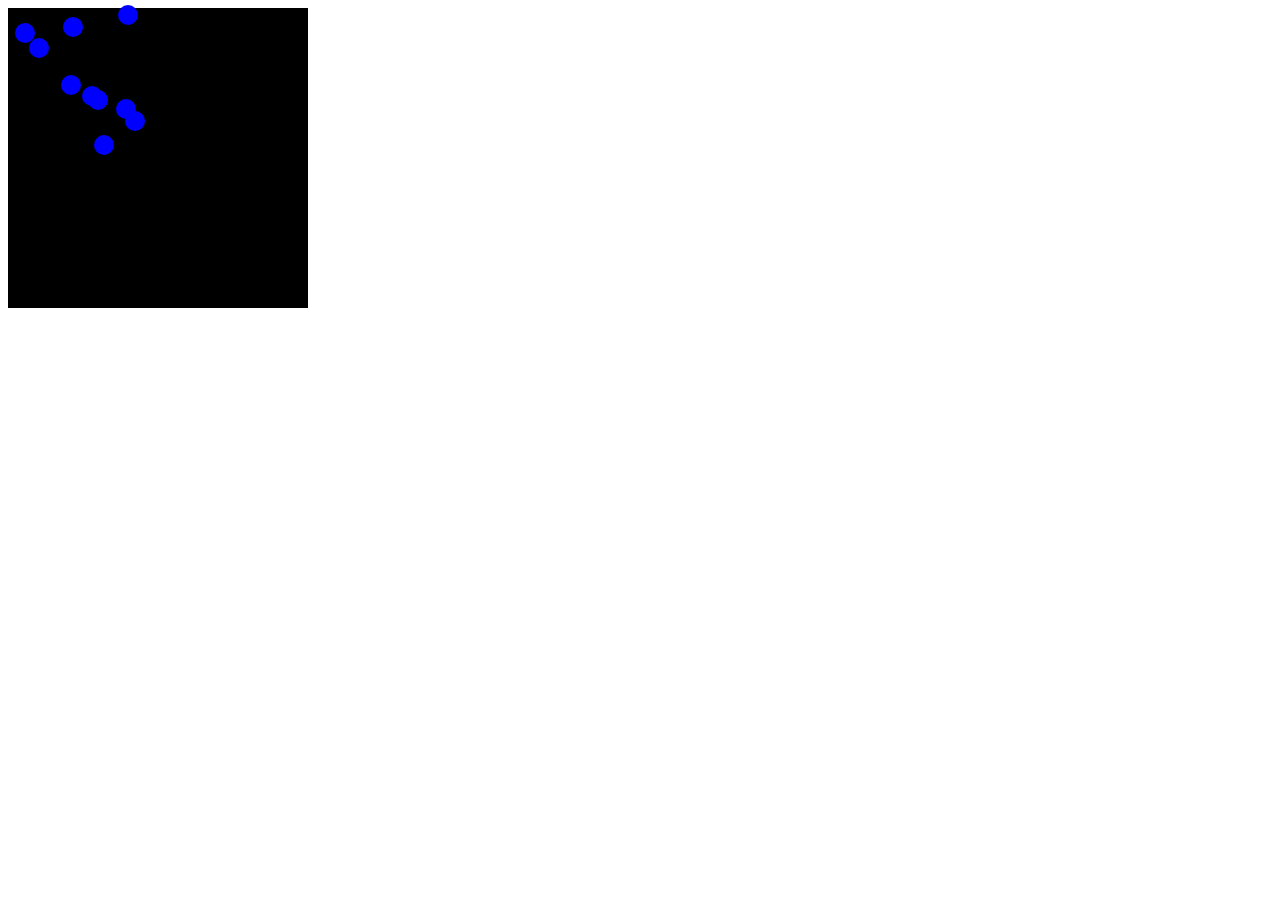
<file: asd-projects/debugging-exercise/index.html>
<!DOCTYPE html>
<html>
<head>
    <meta charset="utf-8">
    <meta name="viewport" content="width=device-width">
    <title>Debugger Exercise</title>
    <link rel="stylesheet" href="index.css">
    <script src="https://code.jquery.com/jquery-3.1.0.js"></script>
    <script src="index.js"></script>
</head>
<body>
    <div id="board">

    </div>
</body>
</html>
</file>
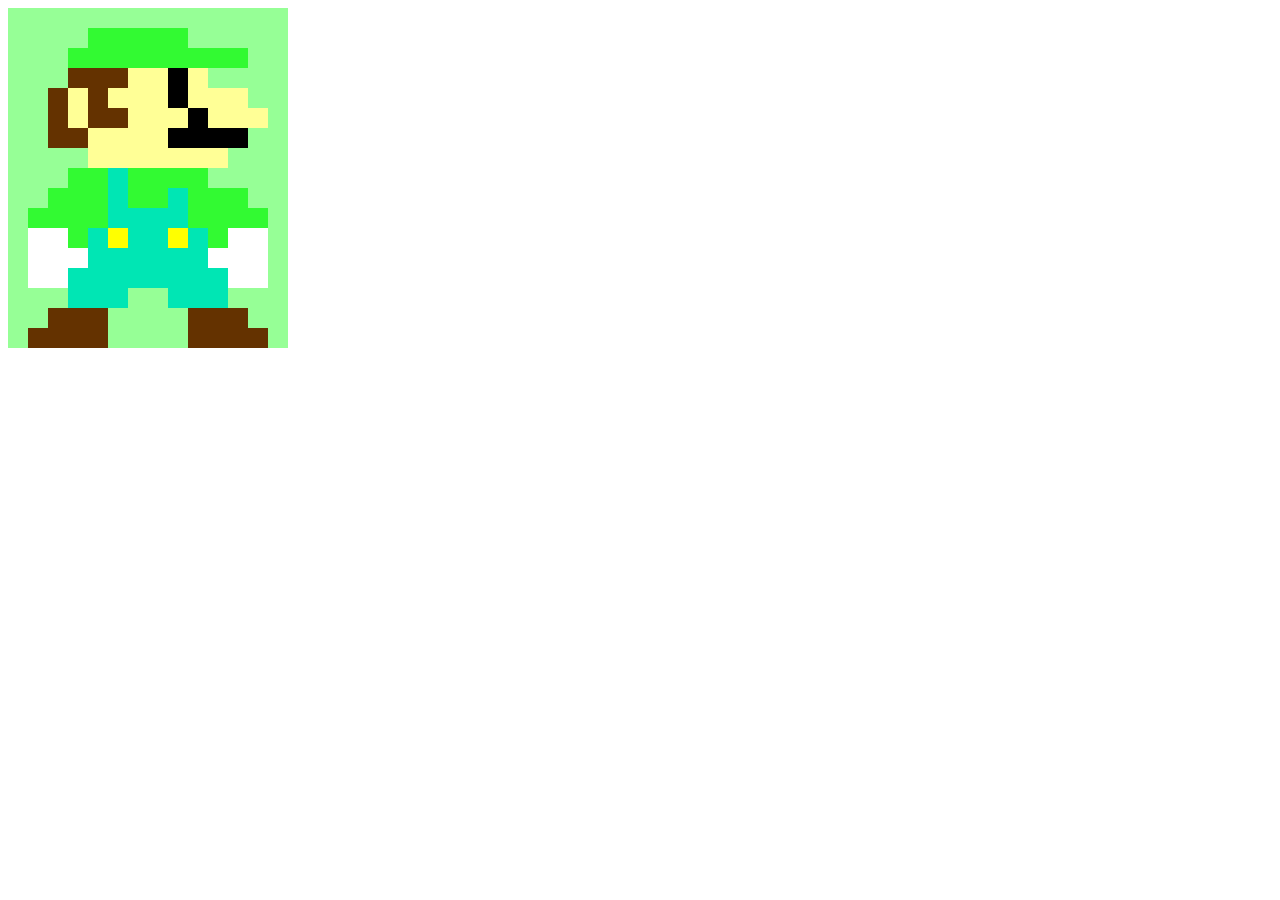
<file: asd-projects/image-filtering/index.html>
<!DOCTYPE html>
<html>
<head>
    <script src="https://code.jquery.com/jquery-3.1.0.js"></script>    
    <meta charset="utf-8">
    <meta name="viewport" content="width=device-width">
    <link rel="stylesheet" href="index.css">
    <script src="image.js"></script>
    <script src="index.js"></script>
    <title>Image Filtering</title>
</head>
<body>
    <div id="display">

    </div>
</body>
</html>
</file>
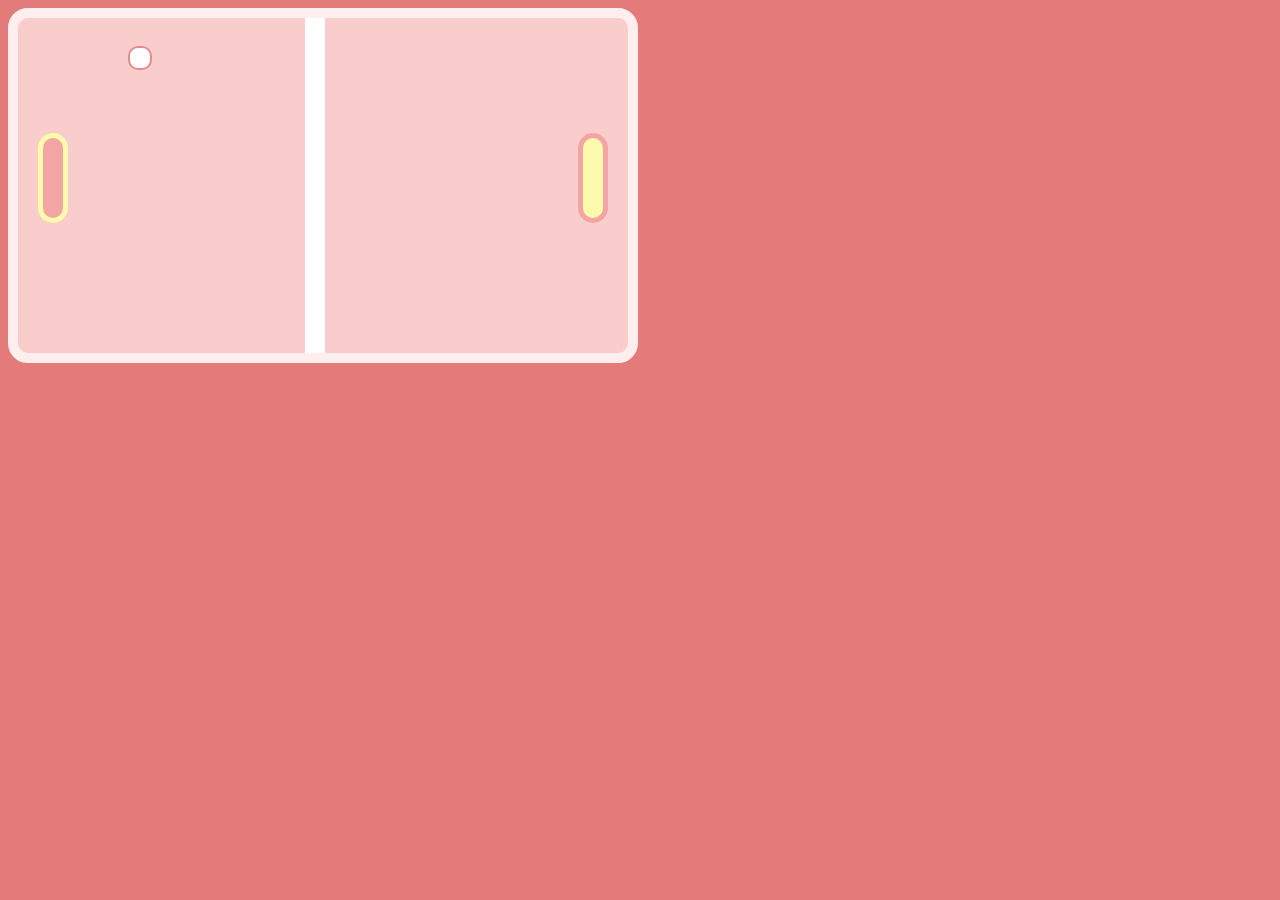
<file: asd-projects/pong/index.html>
<!DOCTYPE html>
<html>
  <head>
    <title>Title</title>
    <!-- Load CSS files -->
    <link rel="stylesheet" type="text/css" href="index.css">
    
    <!-- Load JavaScript files -->
    <script src="jquery.min.js"></script>
    <script src="index.js"></script>
  </head>
  
  <body>
    <div id='board'>
      <div id="halfLine"> </div>
      <div id='ball'></div>
      <div id="player1Paddle"> </div>
      <div id="player2Paddle"> </div>
      <div id="player1Score"> </div>
      <div id="player2Score"> </div>
   
    
    </div>
  </body>
</html>
</file>
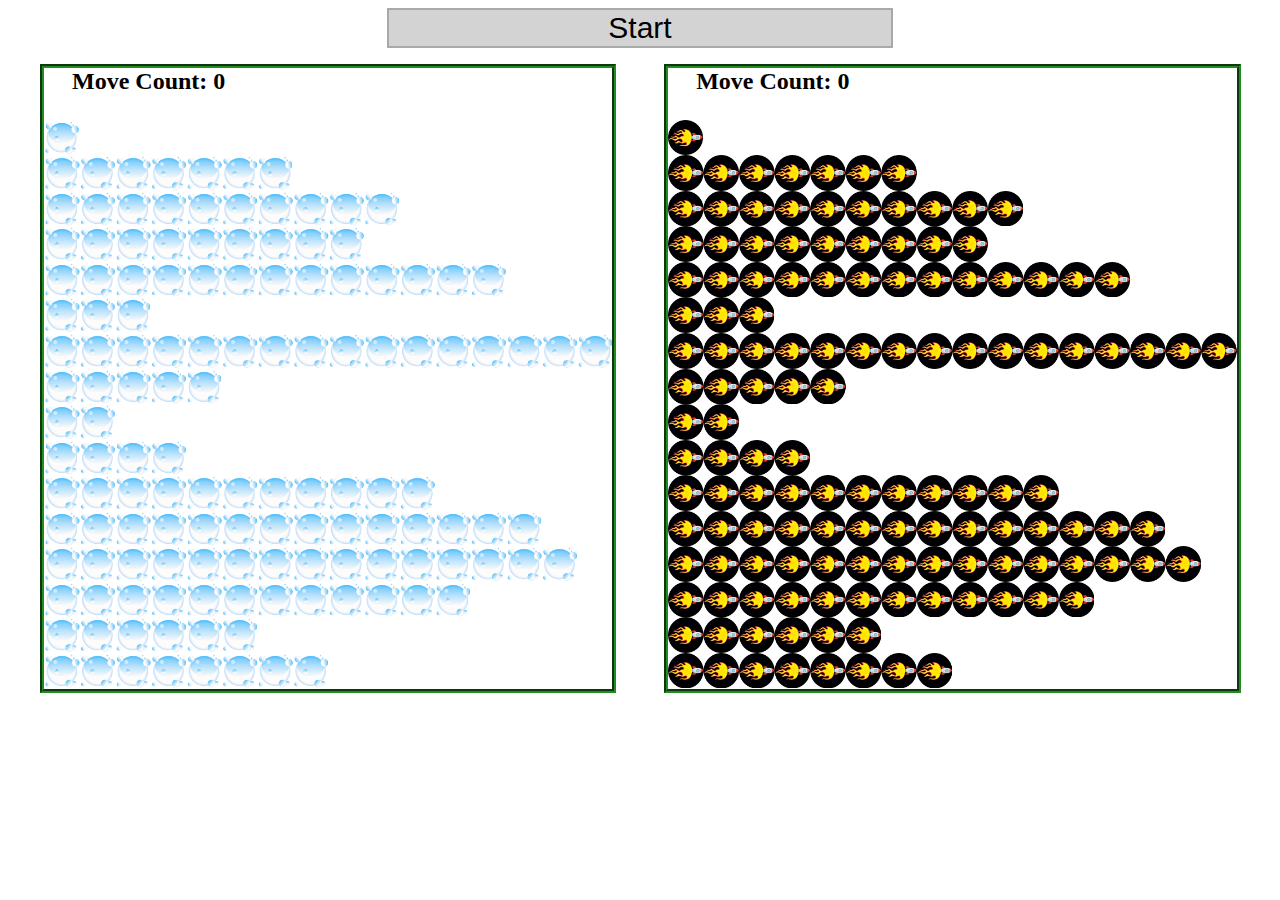
<file: asd-projects/sorting-exercise/index.html>
<!DOCTYPE html>
<html>
<head>
    <script src="https://code.jquery.com/jquery-3.1.0.js"></script>    
    <meta charset="utf-8">
    <meta name="viewport" content="width=device-width">
    <link rel="stylesheet" href="index.css">
    <script src="setup.js"></script>
    <script src="index.js"></script>
    <script src="run.js"></script>
    <title>Sorting</title>
</head>
<body>
    <div id="fullContainer">
        <div id="buttonContainer">
          <button id="goButton">Start</button>
        </div>
        <div id="sortContainer">
            <div class="subContainer" id="bubbleArea">
                <h2 id="bubbleCounter">Move Count: 0</h2>
                <div id="displayBubble">

                </div>
            </div>

            <div class="subContainer" id="quickArea">
                <h2 id="quickCounter">Move Count: 0</h2>
                <div id="displayQuick">

                </div>
            </div>
        </div>
    </div>
</body>
</html>
</file>
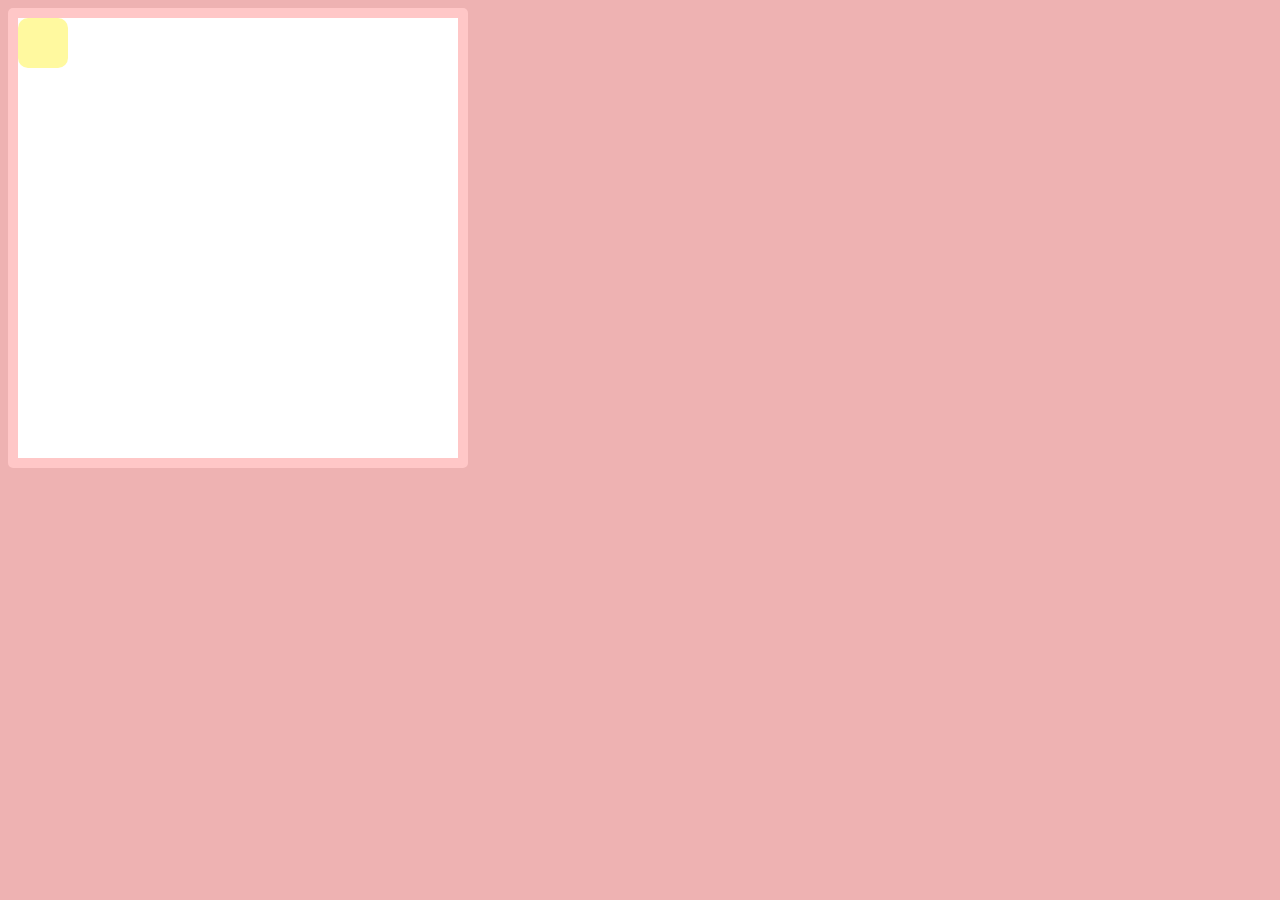
<file: asd-projects/walker/index.html>
<!DOCTYPE html>
<html>
  <head>
    <title>Title</title>
    <!-- Load CSS files -->
    <link rel="stylesheet" type="text/css" href="index.css">
    
    <!-- Load JavaScript files -->
    <script src="jquery.min.js"></script>
    <script src="index.js"></script>
  </head>
  
  <body>
    <div id='board'>
      <div id='walker'></div>
    </div>
  </body>
</html>
</file>
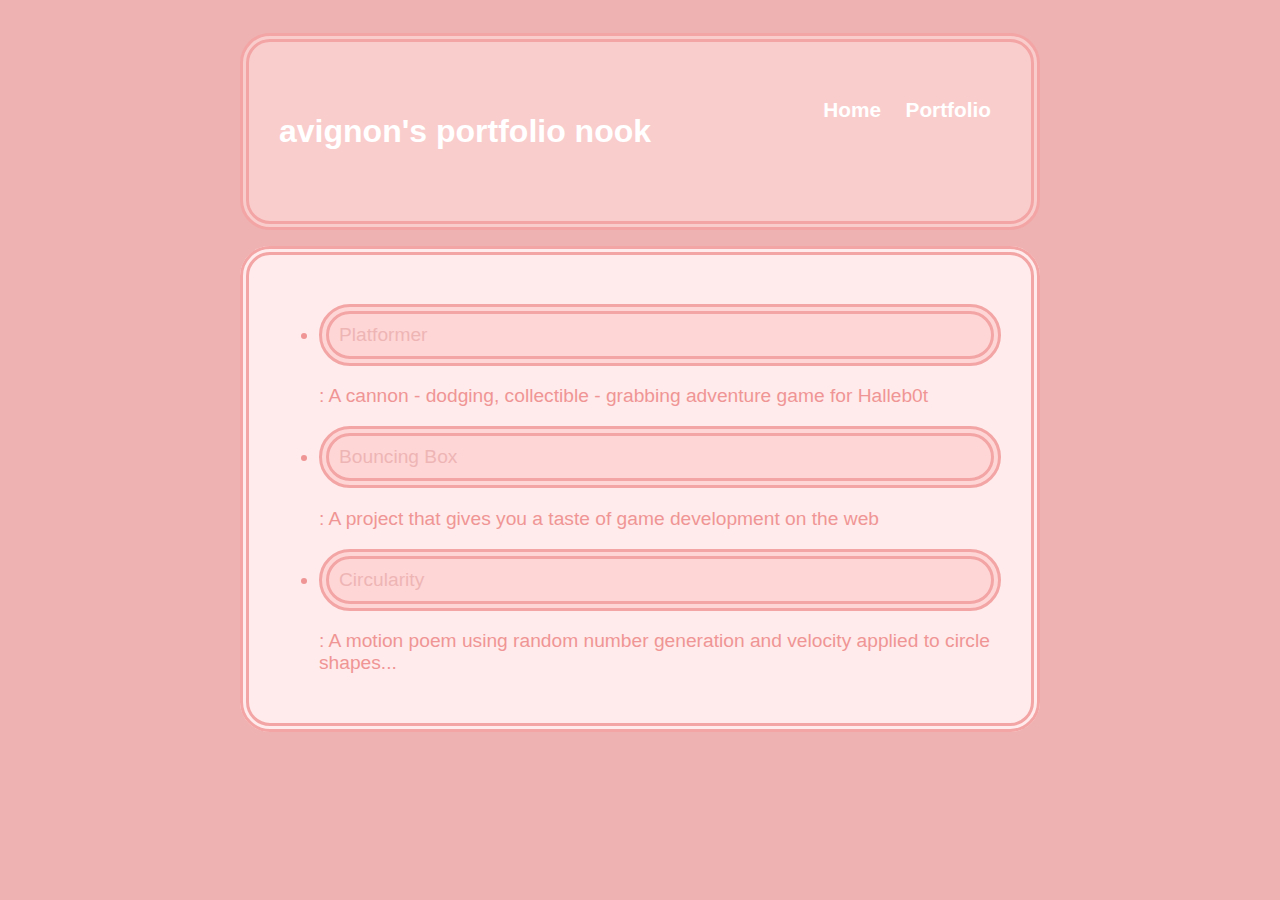
<file: portfolio.html>
<!DOCTYPE HTML>
<html>
    <head>
       
        <title> Avignon's Portfolio Nook </title>

        <style type="text/css">
            body {
                background: rgb(238, 178, 178);
                color: rgb(240, 149, 149);
                padding: 25px;
                font-family: arial;
            }
            header {
                font-size: 1.5em;
                font-weight: bold;
            }
            
            #all-contents {
                max-width: 800px;
                margin: auto;
            }
    
            /* navigation menu */
            nav {
                background: rgb(250, 205, 205);
             margin: 0 auto;
             display: flex;
             padding: 30px;
             border-radius: 30px;
           border: 9px rgb(243, 165, 165) double;
            }
            h1 {
                display: flex;
                align-items: center;
                color: rgb(255, 255, 255);
                flex: 1;
            }
            #nav-ul {
                list-style-image: none;
            }
            .nav-li {
                display: inline-block;
                padding:  10px;
            }
            .nav-a {
                text-decoration: none;
                color: #fff;
                font-size: 1.3em;
                font-weight: bold;
           
            }
          
          
    
            /* main container area beneath menu */
            main {
                background: rgb(255, 235, 235);
                display: flex;
              border-radius: 30px;
              
            }
            .content {
                flex: 1;
                padding: 15px;
            }
            .content h1 {
                color: rgb(0, 0, 0);
            }
            
            #portfolio {
                list-style-type: none;
                padding-left: 0;
            }
            
            #portfolio li {
                background: rgb(255, 214, 214);
                padding: 10px;
                border-radius: 40px;
                margin-bottom: 10px;
                border: 10px rgb(243, 165, 165) double;
            }
            
            #portfolio li:hover {
                background: rgb(252, 250, 172); 
            } 
            
            #portfolio a {
            
                text-decoration: none;
                color: #eeb5b5;
            }
          #portfolio {
             border: 9px rgb(243, 165, 165) double;
             border-radius: 30px;
             padding: 30px;
             font-size: 1.2em;
            
         }


        </style>


    </head>

    <body>
        <div id="all-contents">

            <nav>
                <h1> avignon's portfolio nook </h1>


                <ul id="nav-ul"> 
                   

                    <li class="nav-li">
                        <a class="nav-a" href="index.html">Home</a>
                    </li>

                    <li class="nav-li"> 
                        <a class="nav-a" href="portfolio.html">Portfolio</a>
                    </li>
                                                              
                                                              <h1> </h1>
                                                          

                   

                </ul>
                                                              
                                                              
                                                            


                                                             
                                                              
            </nav>
                                                              <p> </p>
                                                              <main> 
                                                              <div id="portfolio">
                                                              <ul>
                                                              
                                                              
                                                              
                                                              <li><a href="projects/platformer/" style="text-decoration: none">Platformer</a></li><p> : A cannon - dodging, collectible - grabbing adventure game for Halleb0t</p>
  
                    <li><a href="projects/bouncing-box/" style="text-decoration: none">Bouncing Box</a></li><p> : A project that gives you a taste of game development on the web </p>
 
                    <li><a href="projects/circularity/" style="text-decoration: none">Circularity</a></li><p> : A motion poem using random number generation and velocity applied to circle shapes...</p>









            
      </div>
    </body>





</html>
</file>
<file: asd-projects/debugging-exercise/index.css>
#board {
    background: black;
    width: 300px;
    height: 300px;
    left: 0px;
    top: 0px;
}


.circle {
    background: blue;
    width: 20px;
    height: 20px;
    border-radius: 10px;
    position: absolute;
}
</file>
<file: asd-projects/image-filtering/index.css>
.square {
    width: 20px;
    height: 20px;
    position: absolute;
}

body > div {
    position: relative;
    height: 200px;
}
</file>
<file: asd-projects/pong/index.css>
body {
  background-color: rgb(228, 123, 123);
}

#board {
  width: 610px;
  height: 335px;
  border: 10px solid rgb(255, 238, 238);
  border-radius: 20px;
  background-color: rgb(250, 205, 205);
  position: relative;
}


#player1Paddle {
  /* appearance */
  background-color: rgb(243, 165, 165);
  width: 20px;
  height: 80px;
  border: 5px solid rgb(252, 250, 172);
  border-radius: 20px;
  
  
  /* positioning */
  position: absolute;
  top: 115px;
  left: 20px;
}

#player2Paddle {
  /* appearance */
  background-color: rgb(252, 250, 172);
  width: 20px;
  height: 80px;
  border: 5px solid rgb(243, 165, 165);
  border-radius: 20px;
  
  
  /* positioning */
  position: absolute;
  top: 115px;
  left: 560px;
}

#ball {
  /* appearance */
  background-color: white;
  width: 20px;
  height: 20px;
  border: 2px solid rgb(228, 140, 140);
  border-radius: 10px;
  
  /* positioning */
  position: absolute;
  top: 145px;
  left: 286px;
}

#halfLine {
  /* appearance */
  width: 20px;
  height: 335px;
  background-color: white;

  /* positioning */
  position: fixed;
  top: 18px;
  left: 305px;
}
</file>
<file: asd-projects/sorting-exercise/index.css>
#fullContainer {
    width:100%;
}
#buttonContainer {
    margin:auto;
    width: 40%;
}
#goButton {
    margin: auto;
    width: 100%;
    border: 2px darkgray double;
    background: lightgray;
    font-size: 30px;
}
#sortContainer {
    display: table;
    margin: 0 auto;
    width: 100%;
}
.subContainer {
    display: inline-block;
    width:45%;
    border: 4px forestgreen groove;
    margin-top: 1.25%;
}
#bubbleArea {
    margin-left: 2.5%;
}
#quickArea {
    margin-left: 3.75%;
}
.subContainer > h2 {
    margin-left: 5%;
    height: 32px;
    margin-top: 0;
}
.sortElement {
    background-position: center;
    background-repeat: repeat-x;
    position: absolute;
    left: 0px;
    margin: 0;
    padding: 0;
}
.subContainer > div {
    position: relative;
}
.bubbleElement {
    background: url('img/bubble.png');
    /*border: 2px aqua ridge;*/
}
.quickElement {
    background: url('img/quick.png');
    /*border: 2px firebrick ridge;*/
}
</file>
<file: asd-projects/walker/index.css>
body {
  background-color: rgb(238, 178, 178);
}

#board {
  width: 440px;
  height: 440px;
  border: 10px solid rgb(255, 199, 199);
  background-color: rgb(255, 255, 255);
  border-radius: 5px;
  position: relative;
}

#walker {
  background-color: rgb(255, 249, 159);
  width: 50px;
  height: 50px;
  position: absolute;
  border-radius: 10px;
/*   left: 100px; */  /* Uncomment if you want to set a "starting" position */
/*   top: 100px;  */  /* Uncomment if you want to set a "starting" position */
}
</file>
